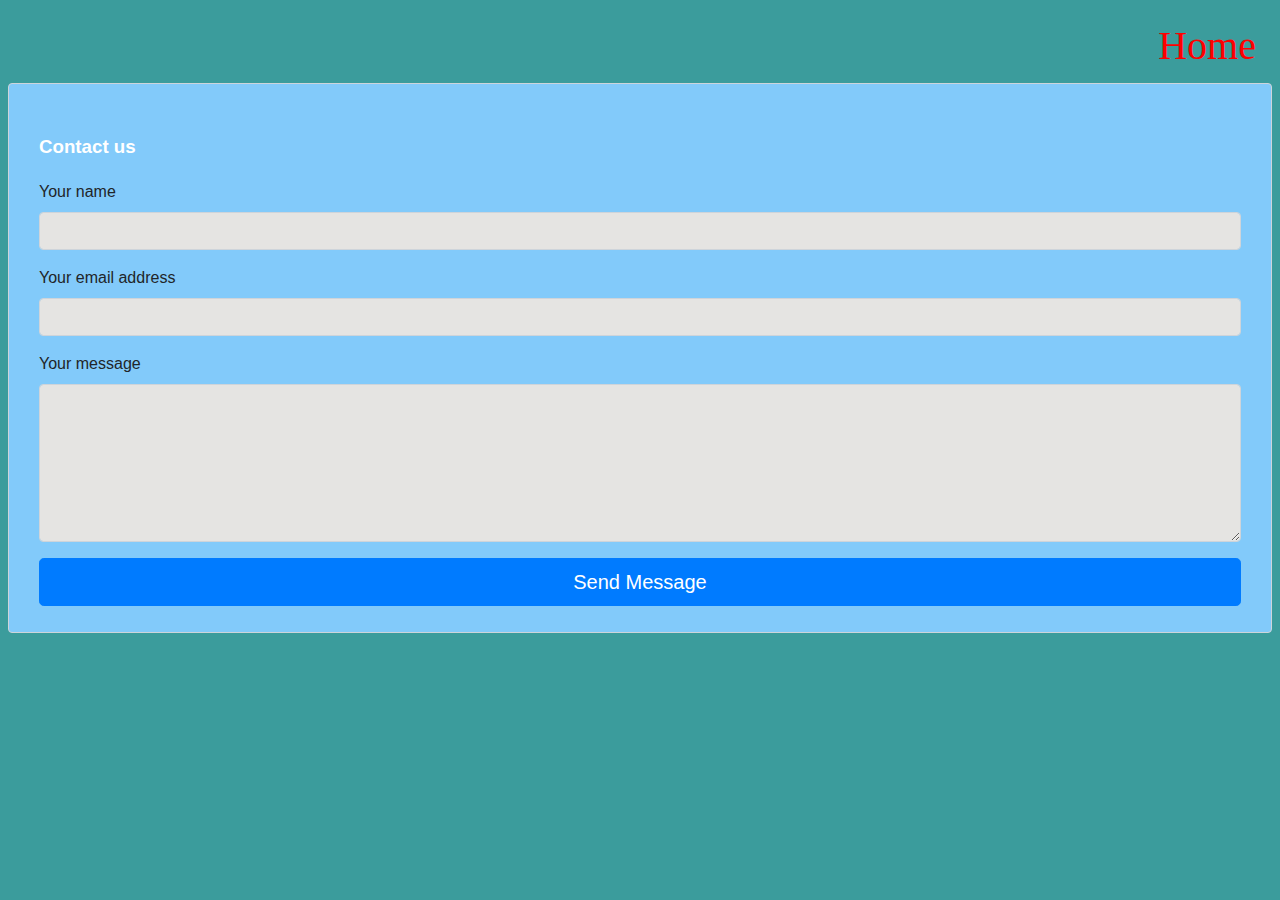
<file: contactus.html>
<html>
<head>
    <meta charset="utf-8">
    <meta name="viewport" content="width=device-width, initial-scale=1, shrink-to-fit=no">
    <title>contact form</title>
</head>

<body bgcolor="#3B9C9C">
	<div class="topnav">
		<a href="index.html">Home</a>
	</div>
<link href="contact-form.css" rel="stylesheet">

<div class="fcf-body">

    <div id="fcf-form">
    <h3 class="fcf-h3">Contact us</h3>

    <form id="fcf-form-id" class="fcf-form-class" method="post">
        
        <div class="fcf-form-group">
            <label for="Name" class="fcf-label">Your name</label>
            <div class="fcf-input-group">
                <input type="text" id="Name" name="Name" class="fcf-form-control" required>
            </div>
        </div>

        <div class="fcf-form-group">
            <label for="Email" class="fcf-label">Your email address</label>
            <div class="fcf-input-group">
                <input type="email" id="Email" name="Email" class="fcf-form-control" required>
            </div>
        </div>

        <div class="fcf-form-group">
            <label for="Message" class="fcf-label">Your message</label>
            <div class="fcf-input-group">
                <textarea id="Message" name="Message" class="fcf-form-control" rows="6" maxlength="3000" required></textarea>
            </div>
        </div>

        <div class="fcf-form-group">
            <button type="submit" id="fcf-button" class="fcf-btn fcf-btn-primary fcf-btn-lg fcf-btn-block">Send Message</button>
        </div>
    </form>
    </div>

</div>

</body>
</html>
</file>
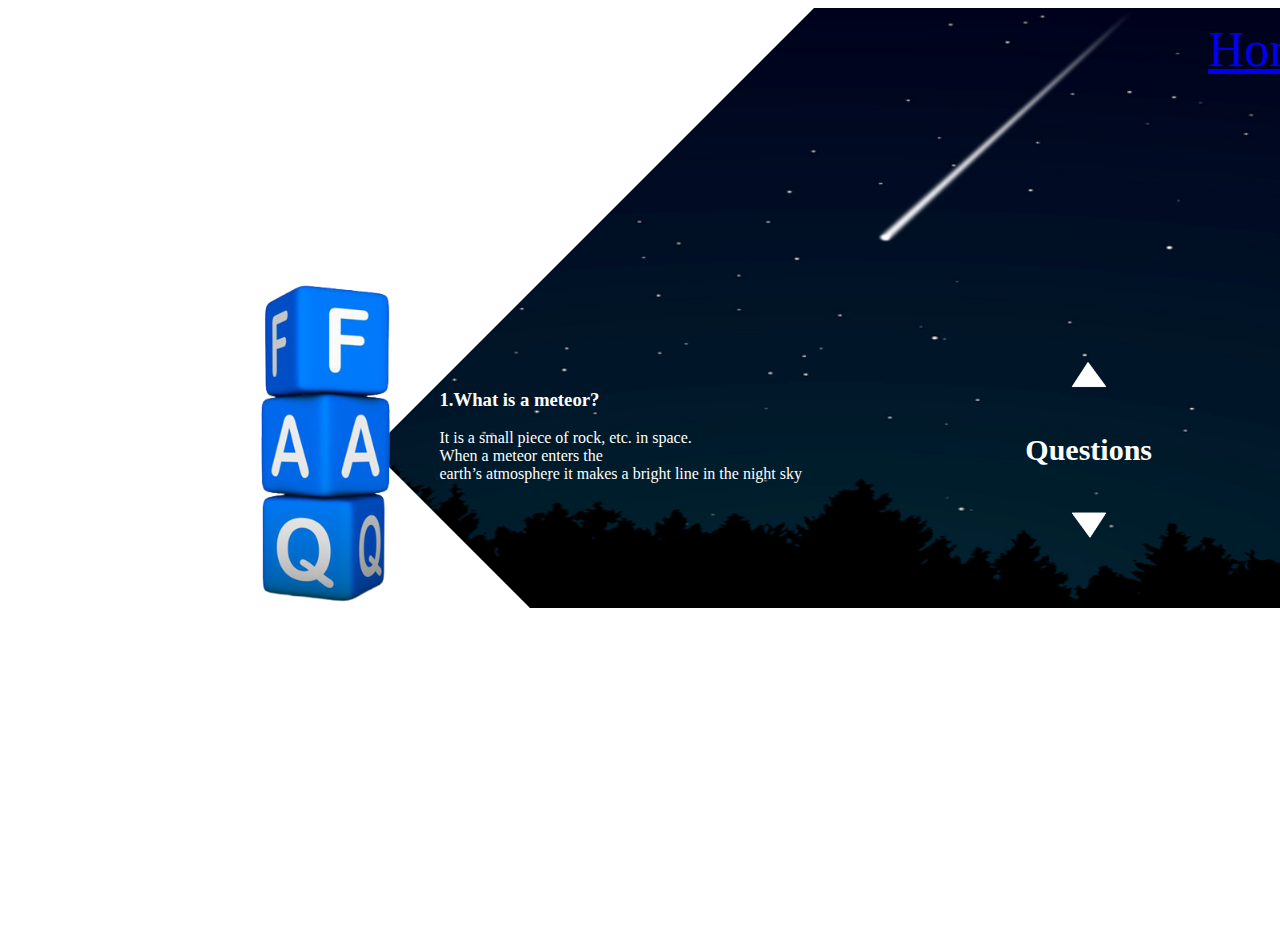
<file: FAQ.html>
<html>
<head>
<link rel="stylesheet" href="Mystyle.css">
</head>
<body>
	<img src="Meteor.jpg" width="1350" height="600">	
		<div class="information">
			<div class="overlay"></div>
				<img src="VFAQ.png" class="Q1">
			<div id="circle">
			
				<div class="Question one">
					<div>
						<h3>1.What is a meteor?</h3>
						<p1>It is a small piece of rock, etc. in space.<br> When a meteor enters the <br>earth’s atmosphere it makes a bright line in the night sky</p1>	 
					</div>
				</div>
				<div class="Question two">
					<div>
						<h3>2.How did the meteorite over Russia go undetected?</h3>
						<p2>Easily, most meteors go undetected.Thousands of them impact Earth every day,but only rarely one this big of course.</p2>
					</div>
				</div>
				<div class="Question three">
					<div>
						<h3>3.What is the difference <br>between a meteor and an asteroid? </h3>
						<p3>A meteor is a (usually tiny, tiny, thank goodness) asteroid that happens to hit Earth. </p3>
					</div>
				</div>
				<div class="Question four">
					<div>
						<h3>4. What is a meteor shower?</h3>
						<p4>A meteor shower is a celestial event in which a number<br> of meteors are observed to radiate,<br> or originate, from one point in the night sky.</p4>
					</div>
				</div>
			</div>
		</div>
		<div class="B">
		<a href="index.html">Home</a>
		</div>
		<div class="controls">
		<img src="up.png" id="up">
		<h3>Questions</h3>
		<img src="down.png" id="down">
		</div>
		
		<script>
			var circle=document.getElementById("circle");
			var up=document.getElementById("up");
			var down=document.getElementById("down");
			
			var rotatevalue=circle.style.transform;
			var rotatesum;
			
			up.onclick=function()
			{
				rotatesum=rotatevalue + "rotate(-90deg)";
				circle.style.transform=rotatesum;
				rotatevalue=rotatesum;
			}
			
			down.onclick=function()
			{
				rotatesum=rotatevalue + "rotate(90deg)";
				circle.style.transform=rotatesum;
				rotatevalue=rotatesum;
			}
		</script>
</body>
</html>
</file>
<file: contact-form.css>
#fcf-form {
    display:block;
}

.fcf-body {
    margin: 0;
    font-family: -apple-system, Arial, sans-serif;
    font-size: 1rem;
    font-weight: 400;
    line-height: 1.5;
    color: #212529;
    text-align: left;
    background-color:#82CAFA;
    padding: 30px;
    padding-bottom: 10px;
    border: 1px solid #ced4da;
    border-radius: 0.25rem;
    max-width: 100%;
}

.fcf-form-group {
    margin-bottom: 1rem;
}

.fcf-input-group {
    position: relative;
    display: -ms-flexbox;
    display: flex;
    -ms-flex-wrap: wrap;
    flex-wrap: wrap;
    -ms-flex-align: stretch;
    align-items: stretch;
    width: 100%;
}

.fcf-form-control {
    display: block;
    width: 100%;
    height: calc(1.5em + 0.75rem + 2px);
    padding: 0.375rem 0.75rem;
    font-size: 1rem;
    font-weight: 400;
    line-height: 1.5;
    color: #495057;
    background-color:#E5E4E2;
    background-clip: padding-box;
    border: 1px solid #ced4da;
    outline: none;
    border-radius: 0.25rem;
    transition: border-color 0.15s ease-in-out, box-shadow 0.15s ease-in-out;
}

.fcf-form-control:focus {
    border: 1px solid #313131;
}

select.fcf-form-control[size], select.fcf-form-control[multiple] {
    height: auto;
}

textarea.fcf-form-control {
    font-family: -apple-system, Arial, sans-serif;
    height: auto;
}

label.fcf-label {
    display: inline-block;
    margin-bottom: 0.5rem;
}

.fcf-credit {
    padding-top: 10px;
    font-size: 0.9rem;
    color: #545b62;
}

.fcf-credit a {
    color: #545b62;
    text-decoration: underline;
}

.fcf-credit a:hover {
    color: #0056b3;
    text-decoration: underline;
}

.fcf-btn {
    display: inline-block;
    font-weight: 400;
    color: #212529;
    text-align: center;
    vertical-align: middle;
    cursor: pointer;
    -webkit-user-select: none;
    -moz-user-select: none;
    -ms-user-select: none;
    user-select: none;
    background-color: transparent;
    border: 1px solid transparent;
    padding: 0.375rem 0.75rem;
    font-size: 1rem;
    line-height: 1.5;
    border-radius: 0.25rem;
    transition: color 0.15s ease-in-out, background-color 0.15s ease-in-out, border-color 0.15s ease-in-out, box-shadow 0.15s ease-in-out;
}

@media (prefers-reduced-motion: reduce) {
    .fcf-btn {
        transition: none;
    }
}

.fcf-btn:hover {
    color: #212529;
    text-decoration: none;
}

.fcf-btn:focus, .fcf-btn.focus {
    outline: 0;
    box-shadow: 0 0 0 0.2rem rgba(0, 123, 255, 0.25);
}

.fcf-btn-primary {
    color: #fff;
    background-color: #007bff;
    border-color: #007bff;
}

.fcf-btn-primary:hover {
    color: #fff;
    background-color: #0069d9;
    border-color: #0062cc;
}

.fcf-btn-primary:focus, .fcf-btn-primary.focus {
    color: #fff;
    background-color: #0069d9;
    border-color: #0062cc;
    box-shadow: 0 0 0 0.2rem rgba(38, 143, 255, 0.5);
}

.fcf-btn-lg, .fcf-btn-group-lg>.fcf-btn {
    padding: 0.5rem 1rem;
    font-size: 1.25rem;
    line-height: 1.5;
    border-radius: 0.3rem;
}

.fcf-btn-block {
    display: block;
    width: 100%;
}

.fcf-btn-block+.fcf-btn-block {
    margin-top: 0.5rem;
}

input[type="submit"].fcf-btn-block, input[type="reset"].fcf-btn-block, input[type="button"].fcf-btn-block {
    width: 100%;
}
.topnav {
  overflow: hidden;
  top:10px;
  left:100px;
 }
 
.topnav a {
  float: right;
  color: Red;
  text-align: center;
  padding: 14px 16px;
  text-decoration: none;
  font-size: 40px;
}
.topnav a:hover {
  background-color: #ddd;
}

.topnav a.active {
  color: white;
}
h1{ 
	font-size:35px;
	color: white;
}
h2{
	color: white;
}
h3{
	color: white;
}
/*.nav a:hover {
  background-color: #ddd;
 }*/
 #VideoBG{
	position:fixed;
	z-index:-1;
	width:100%;
	height:auto;
}
</file>
<file: Mystyle.css>
h1{ position:absolute;
	text-align:center;
	top:3%;
	left:43%;
	color:white;
	font-size:300%;
	animation:animate 1.5s linear infinite;
	}

h2{ 
	color:Red;
	text-align:center;
	margin-top: 90px;
	margin-bottom: 100px;
	margin-right: 1000px;
}

#VideoBG{
	position:fixed;
	z-index:-1;
	width:100%;
	height:auto;
}

.topnav {
  overflow: hidden;
  top:10px;
  left:100px;
 }
 
.topnav a {
  float: right;
  color: white;
  text-align: center;
  padding: 14px 16px;
  text-decoration: none;
  font-size: 20px;
}
.topnav a:hover {
  background-color: #ddd;
}

.topnav a.active {
  color: white;
}

p{
	color:white;
	font-size: 20px;
	position: fixed;
	top:250;
	left:80;
}
h6{
	color:white;
	font-size: 17px;
	position: fixed;
	top:150;
	left:80;
}
h5{
	color:white;
	font-size: 17px;
	position: fixed;
	top:220;
	left:80;
}
.B{
	color:white;
	font-size: 50px;
	position: fixed;
	top:0;
	margin-top: 20px;
	margin-left: 1200px;
}
ul {
	color:white;
	font-size: 20px;
	position: fixed;
	top:175;
	left:80;
	width:1170;
}

.information{
	width:1000px;
	height:1000px;
	position:absolute;
	top:50%;
	left:-10%;
	transform:translateY(-50%);
}
#circle{
	width:600px;
	height:600px;
	position:absolute;
	top:10;
	left:80;
	border-radius:50%;
	transform:rotate(0deg);
	transition:1s;
}
.Question img{
	width:50px;
}
.Question {
	position:absolute;
}
.Question div{
	margin-left:30px;
}
.one{
	top:410px;
	right:-250px;
	color:white;
}
.two{
	top:-110px;
	left:320px;
	color:white;
	transform:rotate(-90deg);
}
.three{
	bottom:400px;
	left:-450px;
	color:white;
	transform:rotate(-180deg);
}
.four{
	bottom:-120px;
	right:350px;
	color:white;
	transform:rotate(-270deg);
}
.Q1{
	width:200px;
	position:absolute;
	top:50%;
	left:35%;
	transform:translateY(-50%);
	z-index:1;
}
.controls{
	position:absolute;
	right:10%;
	top:50%;
	transform:translateY(-50%);
	text-align:center;
}
.controls h3{
	margin:15px 0;
	font-size:30px;
	color:#fff;
}
#up{
	width:100px;
	cursor:pointer;
}
#down{
	width:100px;
	cursor:pointer;
}
.overlay{
	width:0;
	height:0;
	border-top: 500px solid #fff;
	border-right: 500px solid transparent;
	border-bottom: 500px solid #fff;
	border-left: 500px solid #fff;
	position:absolute;
	left:0;
	top:0;
}
.nav a:hover {
  background-color: #ddd;
 }
</file>
